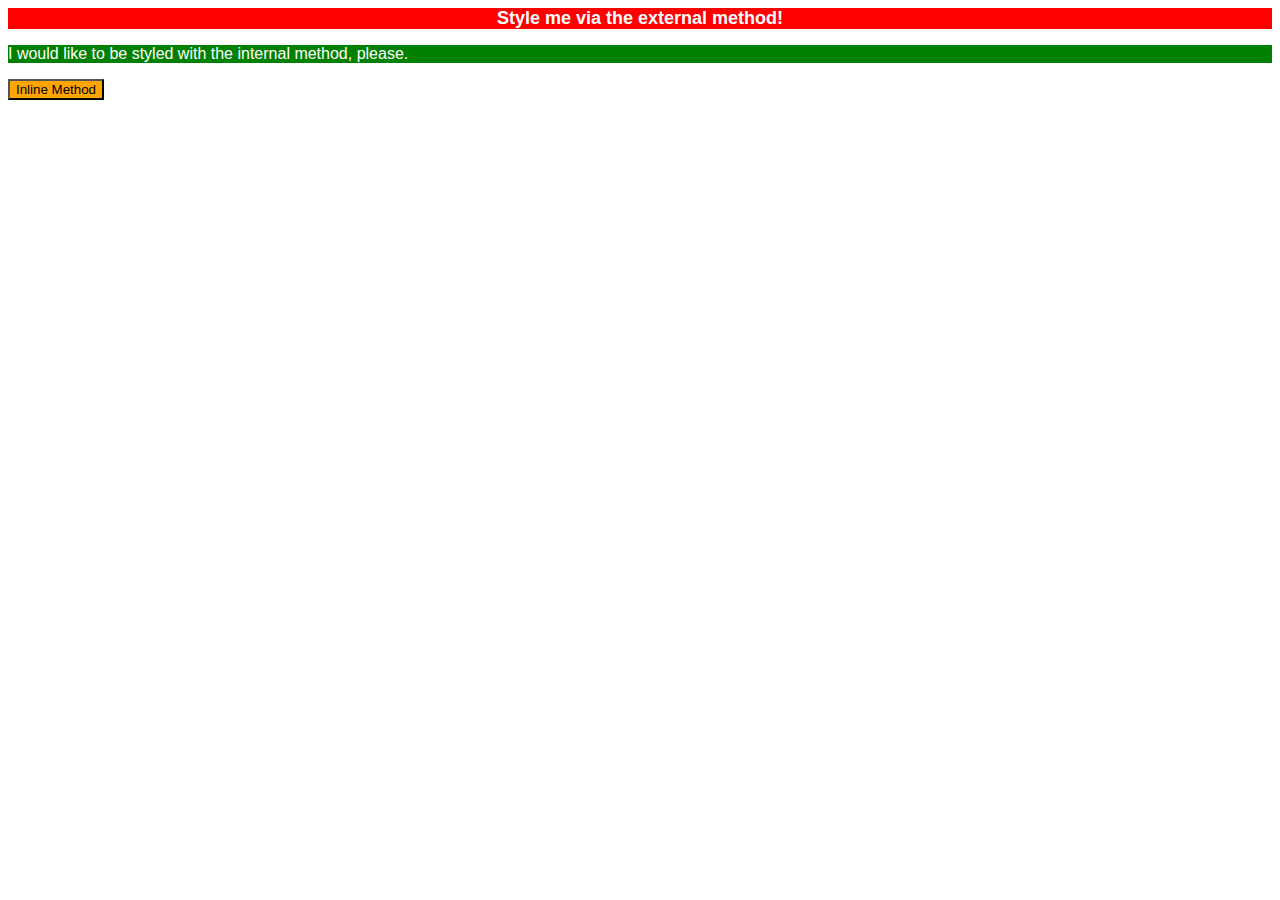
<file: foundations/01-css-methods/index.html>
<!DOCTYPE html>
<html lang="en">
  <head>
    <meta charset="UTF-8">
    <meta http-equiv="X-UA-Compatible" content="IE=edge">
    <meta name="viewport" content="width=device-width, initial-scale=1.0">
    <title>Methods for Adding CSS</title>
    <link rel="stylesheet" href="style.css">
    <style>
      p {
        color: white;
        background-color: green;
      }
    </style>
  </head>
  <body>
    <div>Style me via the external method!</div>
    <p>I would like to be styled with the internal method, please.</p>
    <button style="color:black; background-color:orange">Inline Method</button>
  </body>
</html>
</file>
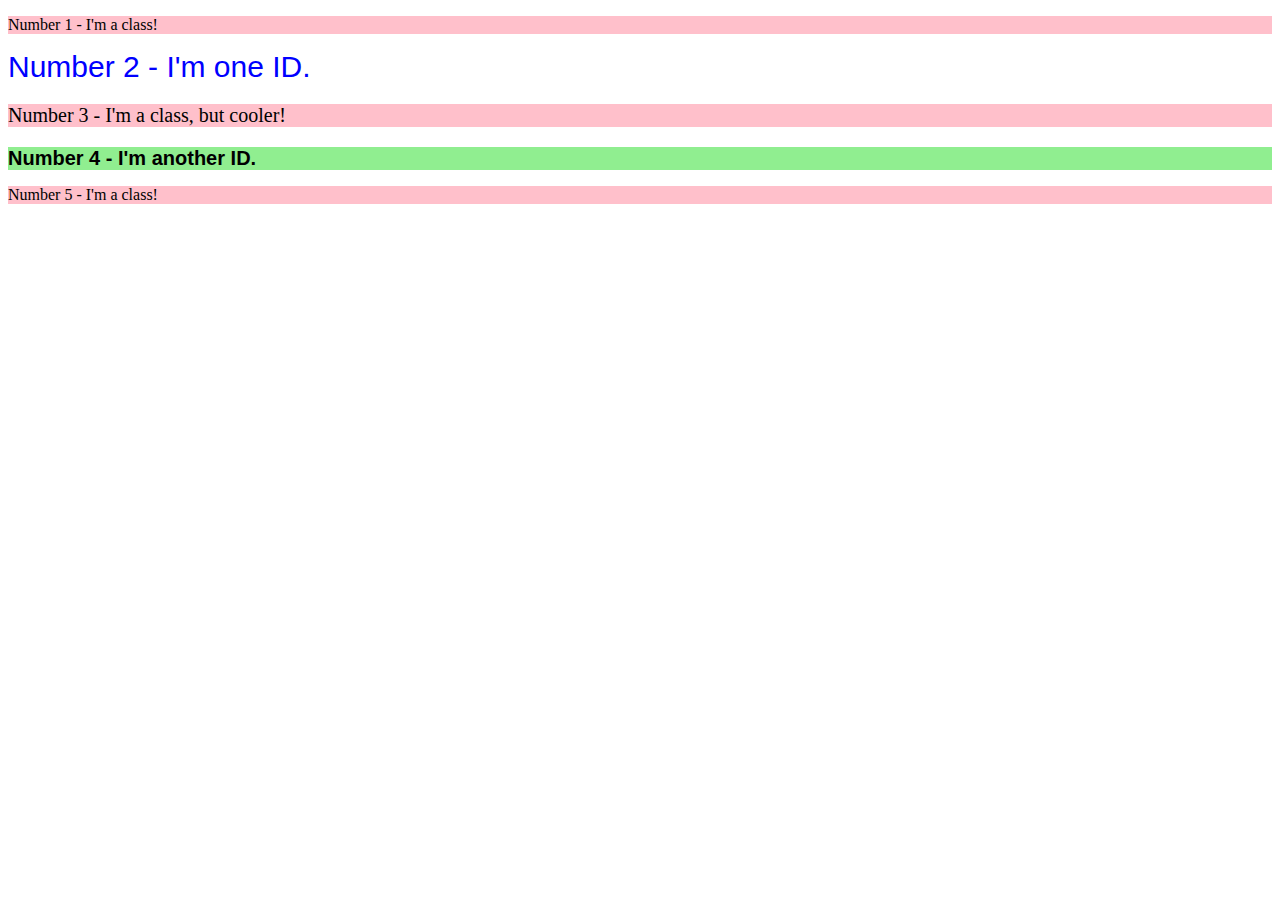
<file: foundations/02-class-id-selectors/index.html>
<!DOCTYPE html>
<html lang="en">
  <head>
    <meta charset="UTF-8">
    <meta http-equiv="X-UA-Compatible" content="IE=edge">
    <meta name="viewport" content="width=device-width, initial-scale=1.0">
    <title>Class and ID Selectors</title>
    <link rel="stylesheet" href="style.css">
  </head>
  <body>
    <p class="number">Number 1 - I'm a class!</p>
    <div id="two">Number 2 - I'm one ID.</div>
    <p class="number cool">Number 3 - I'm a class, but cooler!</p>
    <div id="four">Number 4 - I'm another ID.</div>
    <p class="number">Number 5 - I'm a class!</p>
  </body>
</html>
</file>
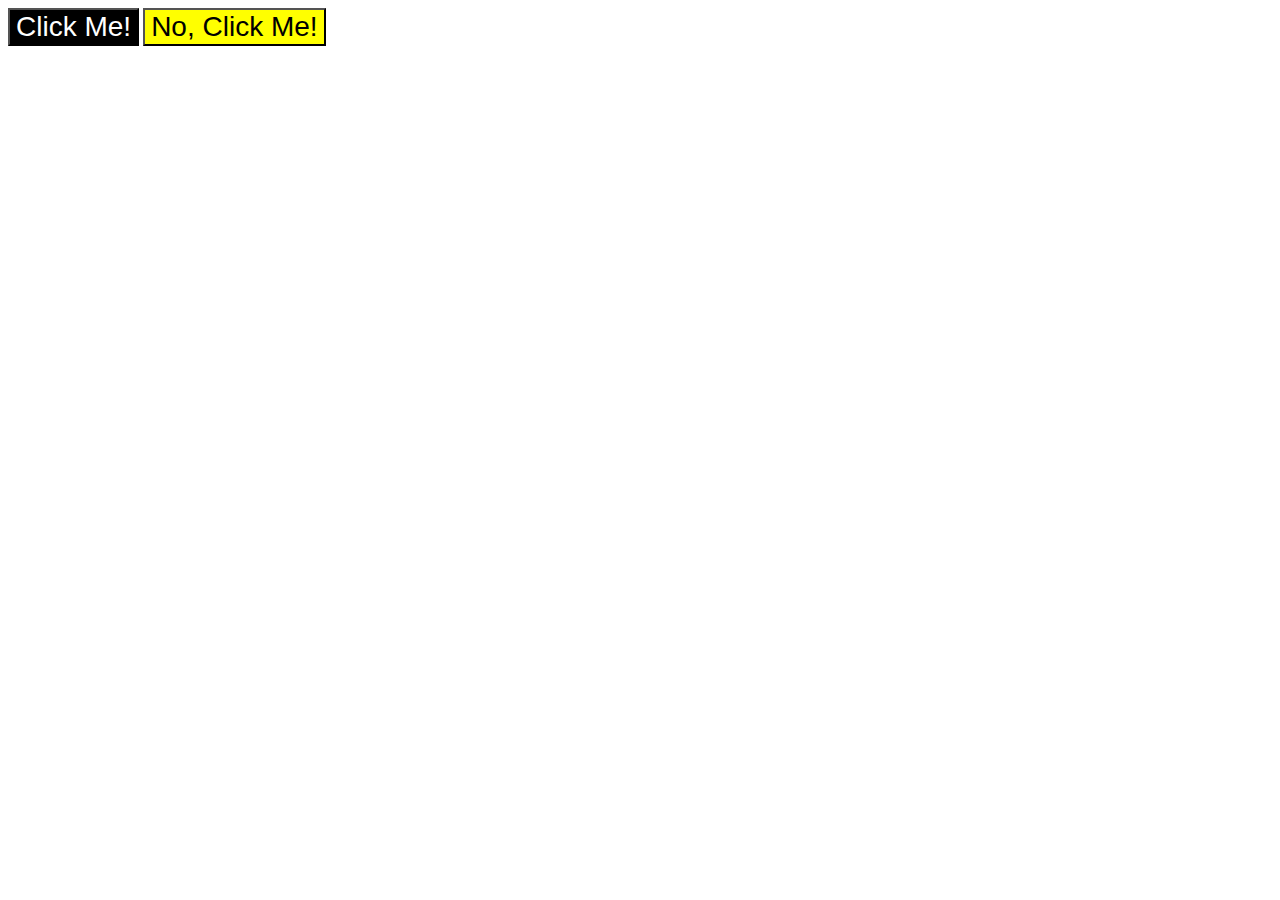
<file: foundations/03-grouping-selectors/index.html>
<!DOCTYPE html>
<html lang="en">
  <head>
    <meta charset="UTF-8">
    <meta http-equiv="X-UA-Compatible" content="IE=edge">
    <meta name="viewport" content="width=device-width, initial-scale=1.0">
    <title>Grouping Selectors</title>
    <link rel="stylesheet" href="style.css">
  </head>
  <body>
    <button class="button-one">Click Me!</button>
    <button class="button-two">No, Click Me!</button>
  </body>
</html>
</file>
<file: foundations/01-css-methods/style.css>
* {
    font-family: -apple-system, BlinkMacSystemFont, 'Segoe UI', Roboto, Oxygen, Ubuntu, Cantarell, 'Open Sans', 'Helvetica Neue', sans-serif;
}

div {
    color: white;
    background-color: red;
    font-weight: bold;
    font-size: large;
    text-align: center;
}
</file>
<file: foundations/02-class-id-selectors/style.css>
.number
{
    background-color: pink;
}
.number.cool
{
    font-size: 20px;
}
#two,
#four {
    font-family: -apple-system, BlinkMacSystemFont, 'Segoe UI', Roboto, Oxygen, Ubuntu, Cantarell, 'Open Sans', 'Helvetica Neue', sans-serif;
}
#two
{
    font-size: 30px;
    color: blue;
}
#four
{
    font-size: 20px;
    background-color: lightgreen;
    font-weight: 800;
}
</file>
<file: foundations/03-grouping-selectors/style.css>
.button-one,
.button-two
{
    font-size: 28px;
    font-family: Helvetica, 'Times new Roman', sans-serif;
}
.button-one {
    color: white;
    background-color: black;
}
.button-two {
    background-color: yellow;
}
</file>
